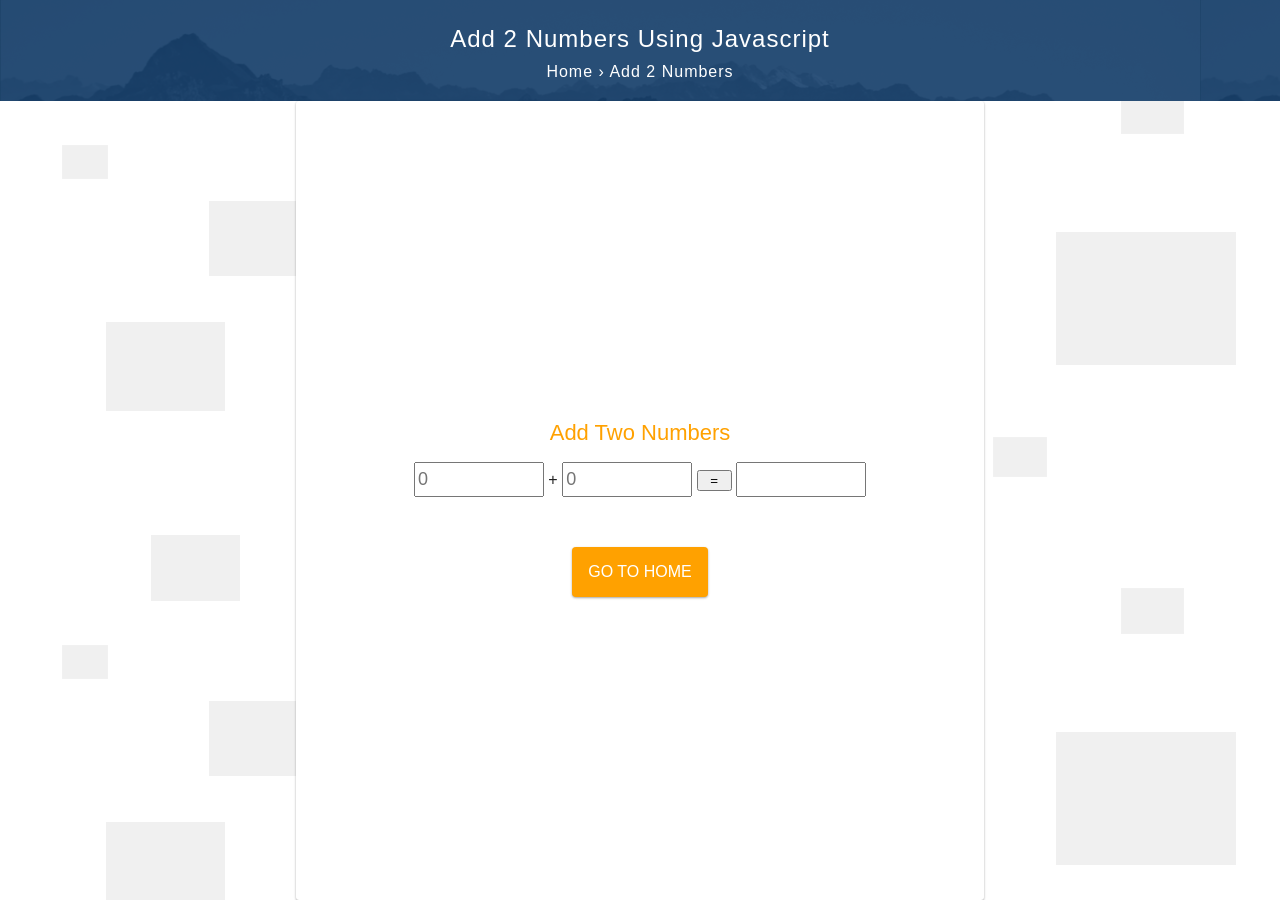
<file: public/project1/add2numbers.html>
<html>
<head>
    <meta charset="utf-8">
    <meta name="viewport" content="width=device-width, initial-scale=1">
    <title>Google MWS Bali 2018 | Add2Numbers</title>
    <link rel="icon" href="../images/icongogledev.png">
    <link rel="stylesheet" href="add2numbers.css"/>
</head>
<body>
    <div class="header">
        <h2>Add 2 Numbers Using Javascript</h2>
        <p class="breadcrumbtitle"><a href="../index.html" style="color:#fff; text-decoration:none;">Home</a> › Add 2 Numbers</p>
    </div>
    <div id="message" class="wrapper">
        <h1>Add Two Numbers</h1>
        <div class="calc">
            <input type="text" size="10" placeholder="0" required /> + <input type="text" size="10" placeholder="0" required/>
            <button name="submit" id="submit" class="btnCalc"> = </button>
            <input type="text" size="10" readonly />
            <label id="messageId"></label>
        </div>
        <a href="../index.html" class="button">Go To Home</a>
    </div>
</body>
    <script src="add2numbers.js"></script>
</html>
</file>
<file: public/project1/add2numbers.css>
body {
    background-image: url('../images/background.gif');
    background-repeat: repeat;
    height: calc(100vh);
    flex-direction: column;
    align-items: center;
    display: flex;
    color: rgba(0,0,0,0.87); 
    font-family: Roboto, Helvetica, Arial, sans-serif; 
    margin: 0; 
    padding: 0;
}
body .wrapper {
    background: rgba(255, 255, 255, 0.8);
    padding: 50px;
}

body .wrapper h1 { margin: 0; }
input { font-size: large; height: 35px; } 
.btnCalc{ width: 35px; height: 21px; }
.calc{
    margin-bottom: 50px;
}
#message { height: 100vh;display: flex;justify-content: center;align-items: center;flex-direction: column; background: white; width: 50%; padding: 32px 24px 16px; border-radius: 3px; text-align: center; }
#message h3 { color: #ffa100; font-weight: normal; font-size: 16px; margin: 16px 0 12px; }
#message h2 { color: #ffa100; font-weight: bold; font-size: 16px; margin: 0 0 8px; }
#message h1 { font-size: 22px; font-weight: 500; color: #ffa100; margin: 0 0 16px;}
#message p { line-height: 140%; margin: 16px 0 24px; font-size: 14px; }
#message a { display: block; text-align: center; background: #ffa100; text-transform: uppercase; text-decoration: none; color: white; padding: 16px; border-radius: 4px; }
#message a:hover { display: block; text-align: center; background: #ffa100a6; text-transform: uppercase; text-decoration: none; color: white; padding: 16px; border-radius: 4px; }
#message, #message a { box-shadow: 0 1px 3px rgba(0,0,0,0.12), 0 1px 2px rgba(0,0,0,0.24); }
#load { color: rgba(0,0,0,0.4); text-align: center; font-size: 13px; }
.header{
    background: url('../images/bg.webp');
    width: 100%;
}
.breadcrumbtitle{
    margin: 0px;
    padding: 10px 0px 20px 0px;
    text-align: center;
    color: #FFFFFF;
    letter-spacing: 1px;
}
h2 {
    font-weight: 400;
    text-align: center;
    margin: 0px;
    color: #FFFFFF;
    font-family: "Helvetica Neue", Arial, Helvetica, sans-serif;
    letter-spacing: 1px;
    padding-top: 25px;
}
@media (max-width: 600px) 
{
    body, #message { margin-top: 0; background: white; box-shadow: none; }
}
</file>
